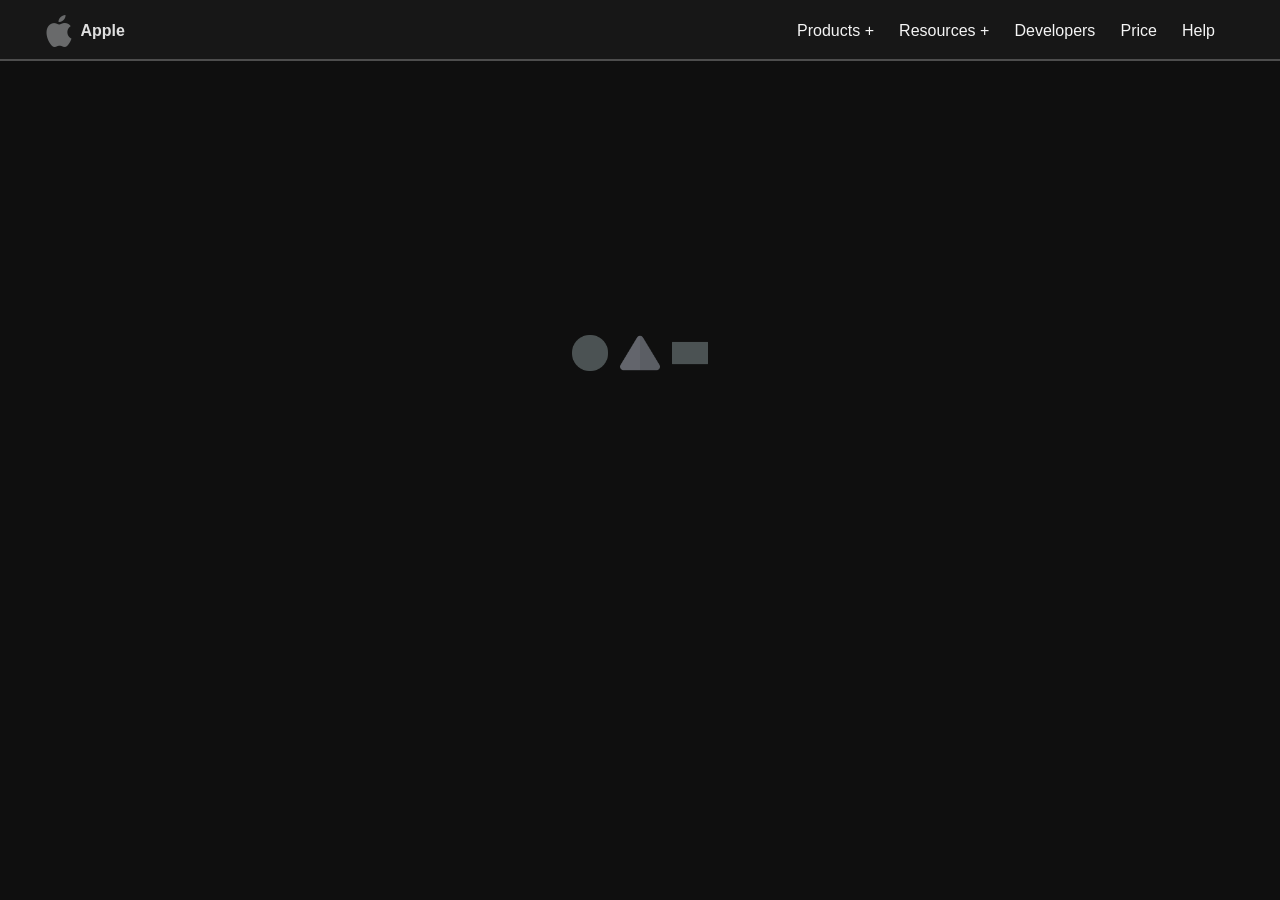
<file: index.html>
<!DOCTYPE html>
<html lang="en">

<head>
  <!-- Character encoding for the document - ensures proper text rendering -->
  <meta charset="UTF-8">

  <!-- Makes the webpage responsive by adjusting to device width -->
  <meta name="viewport" content="width=device-width, initial-scale=1.0">

  <!-- Title that shows up in browser tab -->
  <title>The Responsive Header</title>

  <!-- Link to external CSS file -->
  <link rel="stylesheet" href="styles.css">
</head>

<body>
  <!-- Header section contains logo and navigation -->
  <header>
    <!-- Logo container with image and text -->
    <div id="logo">
      <img src="./materials/apple.png" alt="apple-logo">
      <h4>Apple</h4>
    </div>

    <!-- Navigation menu -->
    <nav>
      <ul>
        <!-- Product dropdown menu -->
        <li><a href="#">Products +</a>
          <!-- Submenu that appears on hover -->
          <ul id="product-sub-list">
            <li><img src="./materials/rectangle.png" alt=""><a href="#"> Smartphone</a></li>
            <li><img src="./materials/circle.png" alt=""><a href="#"> Mac</a></li>
            <li><img src="./materials/bleach.png" alt=""><a href="#"> Tablet</a></li>
          </ul>
        </li>

        <!-- Resources dropdown menu -->
        <li><a href="#">Resources +</a>
          <!-- Submenu that appears on hover -->
          <ul id="resource-sub-list">
            <li><img src="./materials/circle.png" alt=""><a href="#"> Blogs</a></li>
            <li><img src="./materials/bleach.png" alt=""><a href="#"> Tutorials</a></li>
            <li><img src="./materials/rectangle.png" alt=""><a href="#"> Documentations</a></li>
          </ul>
        </li>

        <!-- Normal menu items without dropdowns -->
        <li><a href="#">Developers</a></li>
        <li><a href="#">Price</a></li>
        <li><a href="#">Help</a></li>

        <!-- Mobile menu button and dropdown -->
        <li id="menu-list">
          <img id="menu-bar" src="./materials/menu.png" alt="menu">
          <!-- Mobile navigation that appears when menu is clicked -->
          <ul>
            <li><a href="#">Products +</a></li>
            <li><a href="#">Resources +</a></li>
            <li><a href="#">Developers</a></li>
            <li><a href="#">Price</a></li>
            <li><a href="#">Help</a></li>
          </ul>
        </li>
      </ul>
    </nav>
  </header>

  <!-- Main content area -->
  <main>
    <div class="container">
      <!-- Three icon containers -->
      <div><img src="./materials/circle.png" alt="circle-icon"></div>
      <div><img src="./materials/bleach.png" alt="rectangle-icon"></div>
      <div><img src="./materials/rectangle.png" alt="bleach-icon"></div>
    </div>
  </main>

  <!-- Link to external JavaScript file -->
  <script src="script.js"></script>
</body>

</html>
</file>
<file: styles.css>
/* Universal selector - applies to all elements */
* {
  margin: 0;
  /* Removes default margin */
  padding: 0;
  /* Removes default padding */
  box-sizing: border-box;
  /* Includes padding and border in element's total width and height */
  transition: all 0.25s ease-in;
  /* Smooth transition effect for all property changes */
}

/* Body styling - sets the foundation for the entire page */
body {
  font-family: 'Segoe UI', Tahoma, Geneva, Verdana, sans-serif;
  /* Font stack */
  background-color: hsl(0, 0%, 6%);
  /* Dark background (almost black) */
  color: whitesmoke;
  /* Light text color */
  text-align: center;
  /* Centers text by default */
}

/* Container for the main content icons */
.container {
  margin-top: 15rem;
  /* Space between header and content */
  padding: 2rem;
  /* Inner spacing */
  display: flex;
  /* Enables flexbox layout */
  gap: 0.6rem;
  /* Space between flex items */
  justify-content: center;
  /* Centers items horizontally */
  align-items: center;
  /* Centers items vertically */
  flex-wrap: wrap;
  /* Allows items to wrap to next line if needed */
}

/* Individual containers for icons */
.container div {
  max-width: 40px;
  /* Maximum width for icon containers */
  flex: 1 1 auto;
  /* Flex grow, shrink, and basis values */
}

/* All images styling */
img {
  max-width: 100%;
  /* Ensures images don't overflow their containers */
  height: auto;
  /* Maintains aspect ratio */
  opacity: 0.45;
  /* Makes images partially transparent */
  display: block;
  /* Removes default inline spacing */
}

/* Link styling */
a {
  color: whitesmoke;
  /* Light text color for links */
  text-decoration: none;
  /* Removes underline from links */
}

/* Header section styling */
header {
  padding: 1rem 2.1rem 0 2.4rem;
  /* Top, right, bottom, left padding */
  height: 3.8rem;
  /* Fixed height for header */
  border-bottom: 2px solid hsl(0, 0%, 30%);
  /* Bottom border */
  background-color: hsl(0, 0%, 100%, 0.035);
  /* Slightly lighter than body */
  display: flex;
  /* Enables flexbox layout */
  align-items: flex-start;
  /* Aligns items to top */
  justify-content: space-between;
  /* Spaces logo and nav to opposite ends */
  position: relative;
  /* Establishes positioning context for absolute children */
}

/* Logo container styling */
#logo {
  padding: 0.3rem;
  /* Padding around logo */
  margin-top: -0.35rem;
  /* Slight upward adjustment */
  display: flex;
  /* Enables flexbox layout */
  gap: 0.33rem;
  /* Space between logo image and text */
  align-items: center;
  /* Vertically centers items */
  justify-content: center;
  /* Horizontally centers items */
}

/* Logo image specific styling */
#logo img {
  height: 2rem;
  /* Fixed height for logo */
  width: auto;
  /* Width adjusts proportionally */
  display: block;
  /* Removes default inline spacing */
}

/* Logo text styling */
#logo h4 {
  opacity: 0.9;
  /* Slightly transparent text */
}

/* Navigation container */
nav {
  height: 100%;
  /* Takes full height of header */
  width: auto;
  /* Width adjusts to content */
}

/* Removes bullet points from all navigation lists */
nav>ul,
#product-sub-list,
#resource-sub-list {
  list-style: none;
  /* Removes default bullet points */
}

/* Main navigation list */
nav>ul {
  display: flex;
  /* Horizontal layout */
  gap: 0.77rem;
  /* Space between menu items */
  align-items: flex-start;
  /* Aligns items to top */
  justify-content: center;
  /* Centers items horizontally */
}

/* Top-level menu items */
nav>ul>li {
  padding: 0.4rem;
  /* Space around menu items */
  text-align: start;
  /* Left-aligns text */
  transition: all 300ms ease-in-out;
  /* Smooth transition for hover effects */
  position: relative;
  /* For positioning dropdown menus */
}

/* Dropdown menu items styling */
#product-sub-list>li,
#resource-sub-list>li {
  padding: 0.43rem 1.55rem 0.43rem 0.43rem;
  /* Padding for dropdown items */
  letter-spacing: -0.3px;
  /* Tightens text spacing */
  border-bottom: 1px solid darkgray;
  /* Separator between dropdown items */
  display: flex;
  /* Enables flexbox layout */
  gap: 0.22rem;
  /* Space between icon and text */
  align-items: center;
  /* Vertically centers content */
  justify-content: flex-start;
  /* Left-aligns content */
}

/* Removes border from last items in dropdowns */
#product-sub-list>li:last-of-type,
#resource-sub-list>li:last-of-type {
  border-bottom: none;
}

/* Icons within dropdown menu items */
#product-sub-list>li>img,
#resource-sub-list>li>img {
  height: 1rem;
  /* Fixed height for icons */
  width: auto;
  /* Width adjusts proportionally */
  opacity: 0.5;
  /* Makes icons partially transparent */
  display: inline;
  /* Allows text to flow beside the icon */
  align-self: center;
  /* Centers icon vertically */
}

/* Dropdown menus base styling - hidden by default */
#product-sub-list,
#resource-sub-list {
  display: none;
  /* Hidden initially */
  opacity: 0;
  /* Fully transparent initially */
  background-color: hsl(0, 0%, 17%);
  /* Dark gray background */
  margin-top: 1.5rem;
  /* Space from parent menu item */
  border-radius: 10px;
  /* Rounded corners */
  transition: all 300ms ease-in-out;
  /* Smooth appearance transition */
  position: absolute;
  /* Positioned relative to parent */
  z-index: 100;
  /* Appears above other content */
}

/* Mobile menu hamburger icon - hidden by default on desktop */
#menu-bar {
  height: 2.3rem;
  /* Fixed height */
  margin-top: -10%;
  /* Slight upward adjustment */
  width: auto;
  /* Width adjusts proportionally */
  display: none;
  /* Hidden on desktop */
  cursor: pointer;
  /* Shows clickable cursor */
}

/* Mobile dropdown menu styling */
#menu-list ul {
  display: none;
  /* Hidden by default */
  position: absolute;
  /* Positioned relative to viewport */
  top: 3.8rem;
  /* Positioned below header */
  right: 0;
  /* Aligned to right edge */
  list-style-type: none;
  /* Removes bullets */
  background-color: hsl(0, 0%, 17%);
  /* Dark gray background */
  border-radius: 4px;
  /* Slightly rounded corners */
  min-width: 120px;
  /* Minimum width for dropdown */
  z-index: 200;
  /* Appears above other elements */
}

/* Shows mobile menu when active class is applied */
#menu-list.active ul {
  display: block;
  /* Makes menu visible */
}

/* Mobile menu items */
#menu-list>ul>li {
  position: relative;
  /* For potential nested dropdowns */
  padding: 0.3rem 0.3rem;
  /* Space around menu items */
  text-align: center;
  /* Centers text */
  border-bottom: 1px solid hsl(0, 0%, 36%);
  /* Separator between items */
  position: relative;
  /* Redundant declaration */
}

/* Removes border from last mobile menu item */
#menu-list>ul>li:last-child {
  border-bottom: none;
}

/* Links within mobile menu */
#menu-list ul>li>a {
  color: whitesmoke;
  /* Light text color */
  display: block;
  /* Makes entire area clickable */
  width: 100%;
  /* Takes full width of container */
}

/* Shows nested dropdowns on hover in mobile menu */
#menu-list>ul>li:hover>ul {
  display: block;
  /* Makes nested dropdown visible */
}

/* ANIMATIONS & TRANSITIONS */

/* Shows product dropdown on hover */
nav>ul>li:first-of-type:hover #product-sub-list {
  display: block;
  /* Makes dropdown visible */
  opacity: 1;
  /* Makes fully opaque */
}

/* Shows resources dropdown on hover */
nav>ul>li:nth-of-type(2):hover #resource-sub-list {
  display: block;
  /* Makes dropdown visible */
  opacity: 1;
  /* Makes fully opaque */
}

/* RESPONSIVE DESIGN */

/* Medium screens (tablets, smaller desktops) */
@media (width < 800px) {

  /* Hide certain menu items */
  nav>ul>li:nth-of-type(3),
  nav>ul>li:nth-of-type(4),
  nav>ul>li:nth-of-type(5) {
    display: none;
    /* Hides Developers, Price, and Help items */
  }

  /* Show hamburger menu */
  #menu-bar {
    display: block;
    /* Makes hamburger icon visible */
  }
}

/* Small screens (phones) */
@media (width < 535px) {

  /* Hide dropdown menus */
  nav>ul>li:nth-of-type(1),
  nav>ul>li:nth-of-type(2) {
    display: none;
    /* Hides Products and Resources dropdowns */
  }

  /* Reduce icon size */
  .container div {
    max-width: 33px;
    /* Smaller icons on mobile */
  }
}

/* Very small screens */
@media (width < 500px) {

  /* Reduce header padding */
  header {
    padding-inline: 1.1rem 1.2rem;
    /* Less horizontal padding */
  }
}
</file>
